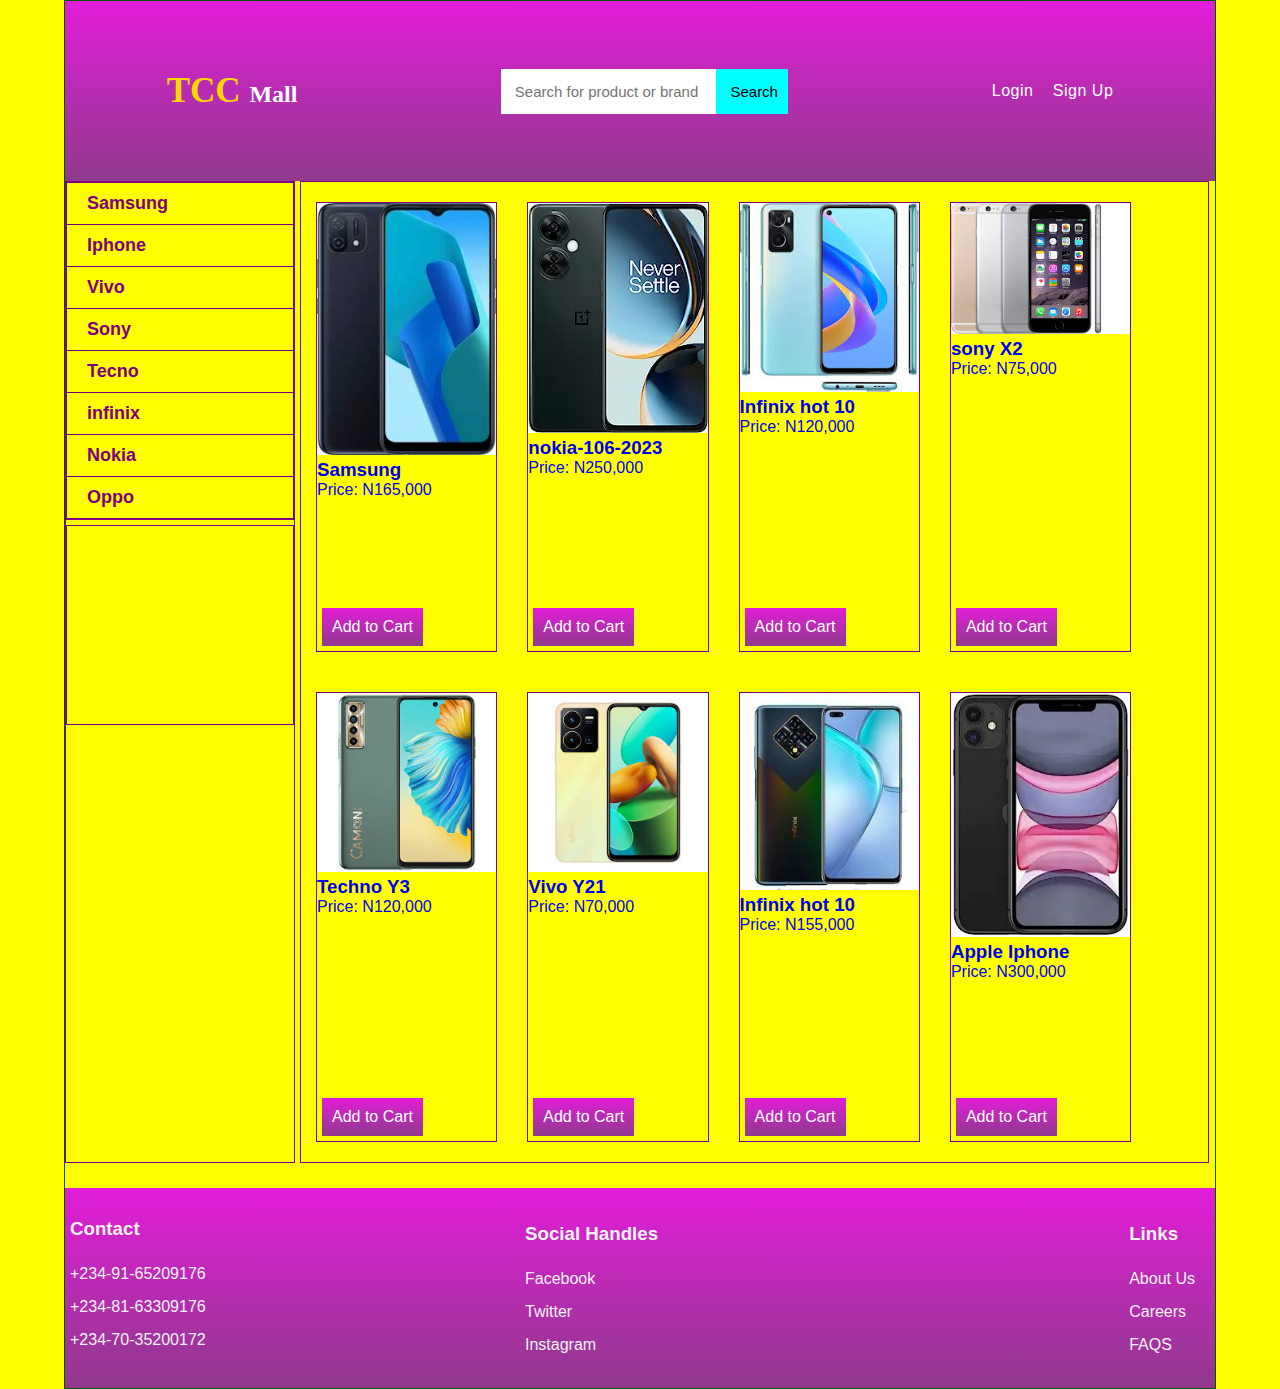
<file: index.html>
<!DOCTYPE html>
<html lang="en">
<head>
  <meta charset="UTF-8">
  <meta http-equiv="X-UA-Compatible" content="IE=edge">
  <meta name="viewport" content="width=device-width, initial-scale=1.0">
  <title>:: TCC MALL::</title>
<link rel="stylesheet" type="text/css" href="style.css">

</head>
<body>
  <div class="container">
      <div class="header">
            <div class="logo">      
               <h3 class="header-mall"><span class="logo-image"><a href="index.html">TCC </a> </span> Mall</h3>  
          </div>
        
              <form action="">
                  <input class="form-container" type="text" placeholder="Search for product or brand">
                  <input  class ="form2-container"type="Submit" value="Search">
              </form>     
           <div class="nav">
              <a class="anchor1" href="#">Login</a>
              <a class="anchor2" href="#">Sign Up</a>
          </div>

       
     </div> 

     <!-- beginning of the banner container -->
<div class="banner">
   <div class="mini">
              
      <div class="mini1">
                      
          <ul>
          <!-- <li><a href="index.html"> </a></li> -->
              <li class="sam"><a  href="samsung.html">Samsung</a></li>
              <li><a href="iphone.html">Iphone</a></li>
              <li><a href="vivo.html">Vivo</a></li>
              <li><a href="sony.html">Sony</a></li>
              <li><a href="tecno.html">Tecno</a></li>
              <li><a href="infinix.html">infinix</a></li>
              <li><a href="nokia.html">Nokia</a></li>
              <li><a href="oppo.html">Oppo</a></li>
          </ul>
                 
  </div>
      
        <div class="mini2"></div>

</div>

  <div class="main">
      <div class="main1">
         
        <ul>
      <li class="product">
        <a href="samsung.html"> 
        <div class="image"><img src="images/Samsung/images (1).jpeg" alt=""></div>
        <h3 class="samsung">Samsung</h3>
      <p> Price: <span> N165,000 </span> </p>
        <span class="call-to-action"> Add to Cart </span>
        </a>
      </li> 

      <li class="product">
        <a href="nokia.html"> 
        <div class="image"><img src="images/Nokia/616uMtIWiiL._AC_SX222_SY320_FMwebp_QL65_.jpg" alt=""></div>
        <h3 class="nokia">nokia-106-2023</h3>
      <p> Price: <span> N250,000 </span> </p>
        <span class="call-to-action"> Add to Cart </span> 
        </a>
      </li> 
             
      <li class="product">
        <a href="oppo.html"> 
        <div class="image"><img src="images/oppo/images (11).jpeg" alt=""></div>
        <h3 class="oppo">Infinix hot 10</h3>
      <p> Price: <span> N120,000 </span> </p>
        <span class="call-to-action"> Add to Cart </span>
        </a>
      </li> 

             
      <li class="product">
        <a href="sony.html"> 
        <div class="image"><img src="images/sony/images (43).jpeg" alt=""></div>
        <h3 class="infinix">sony X2</h3>
      <p> Price: <span> N75,000 </span> </p>
        <span class="call-to-action"> Add to Cart </span>
        </a>
      </li> 

             
      <li class="product">
        <a href="tecno.html"> 
        <div class="image"><img src="images/Tecno/download (3).jpeg" alt=""></div>
        <h3 class="infinix">Techno Y3</h3>
      <p> Price: <span> N120,000 </span> </p>
        <span class="call-to-action"> Add to Cart </span>
        </a>
      </li> 

             
      <li class="product">
        <a href="vivo.html"> 
        <div class="image"><img src="images/Vivo/images (3).jpeg" alt=""></div>
        <h3 class="infinix">Vivo Y21</h3>
      <p> Price: <span> N70,000 </span> </p>
        <span class="call-to-action"> Add to Cart </span>
        </a>
      </li> 

             
      <li class="product">
        <a href="infinix.html"> 
        <div class="image"><img src="images/infinix/images (18).jpeg" alt=""></div>
        <h3 class="infinix">Infinix hot 10</h3>
      <p> Price: <span> N155,000 </span> </p>
        <span class="call-to-action"> Add to Cart </span>
        </a>
      </li> 

      <li class="product">
        <a href="iphone.html"> 
        <div class="image"><img src="images/iphone/31PpUfTCiFL._AC_SX222_SY320_FMwebp_QL65_.jpg" alt=""></div>
        <h3 class="infinix">Apple Iphone</h3>
      <p> Price: <span> N300,000 </span> </p>
        <span class="call-to-action"> Add to Cart </span>
        </a>
      </li> 
          
      </ul>
    </div>

  </div>
  <!-- end of the banner div -->

 </div>
  <!-- footer begins here-->
      <div class="footer">
        <div class="contact">
            <h3 class="top">Contact</h3>
            <ul>
                <li>+234-91-65209176</li>
                <li>+234-81-63309176</li>
                <li>+234-70-35200172</li>
             
            </ul>
        </div>

        <div class="Social">
          <h3 class="top">Social Handles</h3>
          <ul>
              <li>Facebook</li>
              <li>Twitter</li>
              <li>Instagram</li>
          
          </ul>
      </div>

      <div class="link">
        <h3 class="top">Links</h3>
        <ul>
            <li>About Us</li>
            <li>Careers</li>
            <li>FAQS</li>
        
        </ul>
    </div>
        

      </div>

  </div>
</body>
</html>
</file>
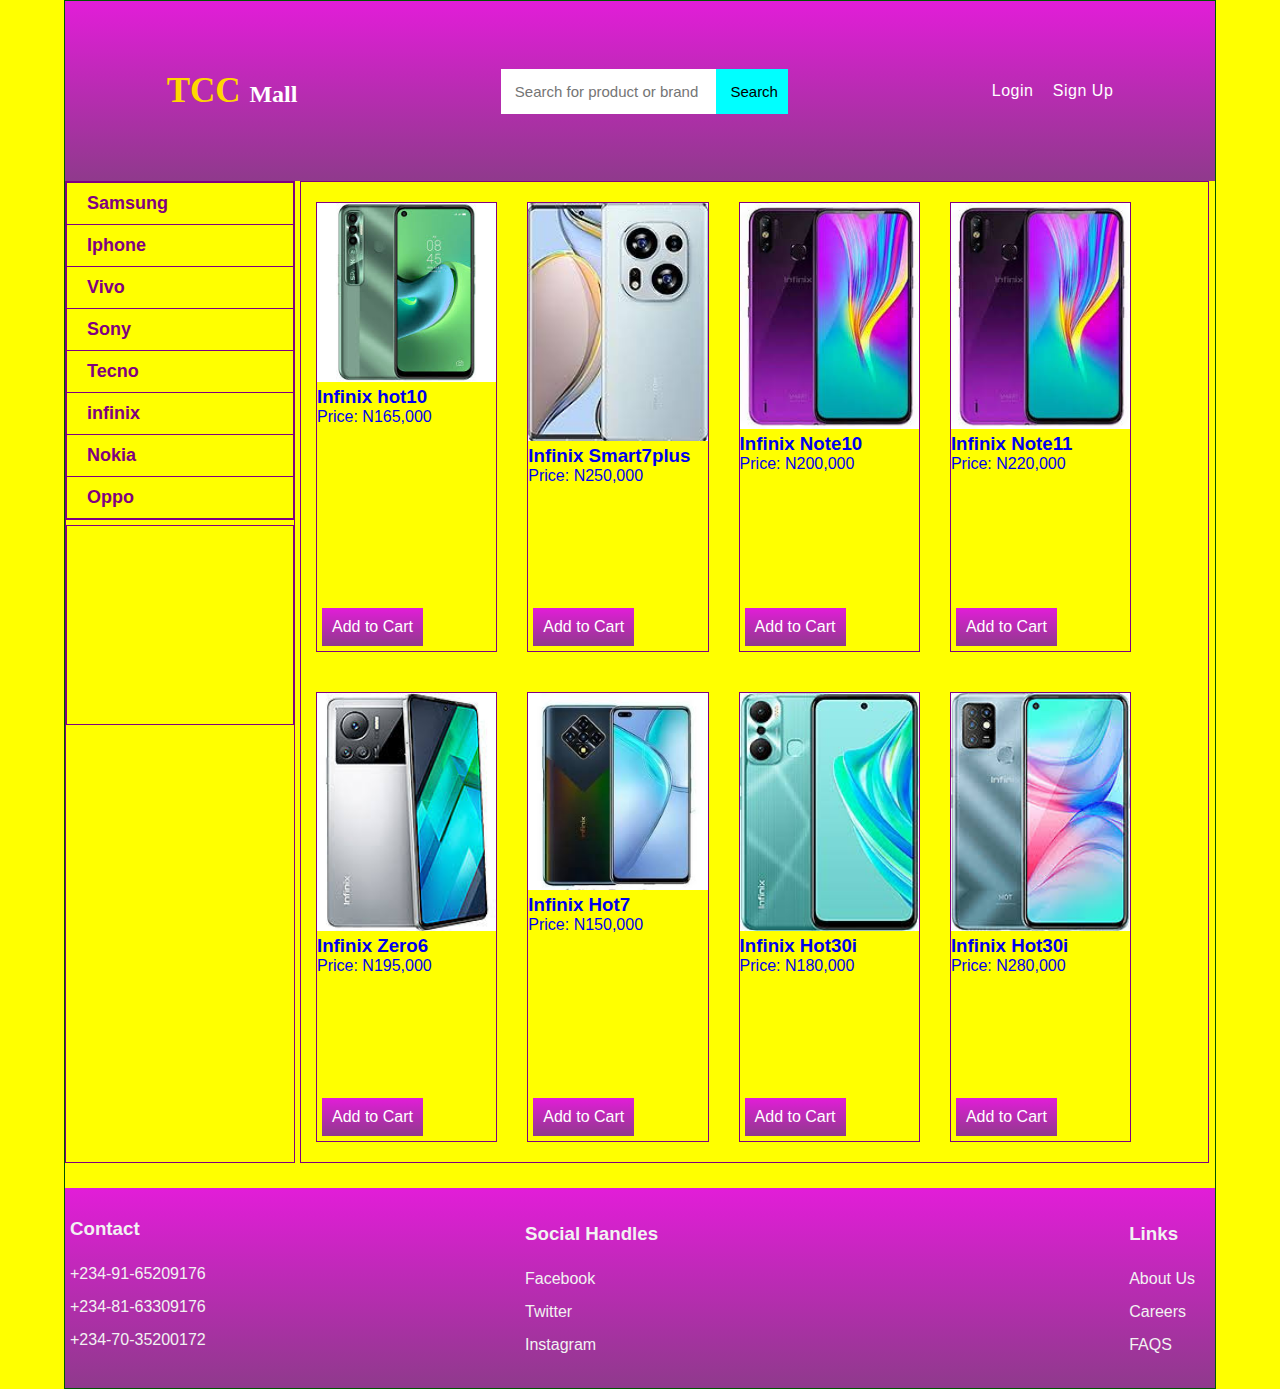
<file: infinix.html>
<!DOCTYPE html>
<html lang="en">
<head>
  <meta charset="UTF-8">
  <meta http-equiv="X-UA-Compatible" content="IE=edge">
  <meta name="viewport" content="width=device-width, initial-scale=1.0">
  <title>:: TCC MALL::</title>
<link rel="stylesheet" type="text/css" href="style.css">

</head>
<body>
  <div class="container">
      <div class="header">
            <div class="logo">      
            <h3 class="header-mall"><span class="logo-image"><a href="index.html"> TCC </a> </span> Mall</h3>  
          </div>
              <form action="">
              <input class="form-container" type="text" placeholder="Search for product or brand">
              <input  class ="form2-container"type="Submit" value="Search">
              </form>     
         <div class="nav">
              <a class="anchor1" href="#">Login</a>
              <a class="anchor2" href="#">Sign Up</a>
             </div>
     </div> 

     <!-- !beginning of the banner container -->
<div class="banner">
   <div class="mini">
              
      <div class="mini1">
                      
          <ul>
          <!-- <li><a href="index.html"> </a></li> -->
              <li><a href="samsung.html">Samsung</a></li>
              <li><a href="iphone.html">Iphone</a></li>
              <li><a href="vivo.html">Vivo</a></li>
              <li><a href="sony.html">Sony</a></li>
              <li><a href="tecno.html">Tecno</a></li>
              <li><a href="infinix.html">infinix</a></li>
              <li><a href="nokia.html">Nokia</a></li>
              <li><a href="oppo.html">Oppo</a></li>
          </ul>
                 
  </div>
      
        <div class="mini2"></div>

</div>

  <div class="main">
      <div class="main1">
         
        <ul>      
      <li class="product">
        <a href="infinix.html"> 
        <div class="image"><img src="images/infinix/images (9).jpeg" alt=""></div>
        <h3 class="infinix">Infinix hot10</h3>
      <p> Price: <span> N165,000 </span> </p>
        <span class="call-to-action"> Add to Cart </span>
        </a>
      </li> 

      <li class="product">
        <a href="infinix.html"> 
        <div class="image"><img src="images/infinix/images (14).jpeg" alt=""></div>
        <h3 class="infinix">Infinix Smart7plus</h3>
      <p>Price:<span> N250,000 </span> </p>
        <span class="call-to-action"> Add to Cart </span>
        </a>
      </li> 

      <li class="product">
        <a href="infinix.html"> 
        <div class="image"><img src="images/infinix/images (16).jpeg" alt=""></div>
        <h3 class="infinix">Infinix Note10</h3>
      <p> Price: <span> N200,000 </span> </p>
        <span class="call-to-action">Add to Cart </span>
        </a>
      </li> 


      <li class="product">
        <a href="infinix.html"> 
        <div class="image"><img src="images/infinix/images (16).jpeg" alt=""></div>
        <h3 class="infinix">Infinix Note11</h3>
      <p> Price: <span> N220,000 </span> </p>
        <span class="call-to-action"> Add to Cart </span>
        </a>
      </li> 


      <li class="product">
        <a href="infinix.html"> 
        <div class="image"><img src="images/infinix/images (17).jpeg" alt=""></div>
        <h3 class="infinix">Infinix Zero6</h3>
      <p> Price: <span> N195,000 </span> </p>
        <span class="call-to-action"> Add to Cart </span>
        </a>
      </li> 

      

      <li class="product">
        <a href="infinix.html"> 
        <div class="image"><img src="images/infinix/images (18).jpeg" alt=""></div>
        <h3 class="infinix">Infinix Hot7</h3>
      <p> Price: <span> N150,000 </span> </p>
        <span class="call-to-action"> Add to Cart </span>
        </a>
      </li> 


      <li class="product">
        <a href="infinix.html"> 
        <div class="image"><img src="images/infinix/images (19).jpeg" alt=""></div>
        <h3 class="infinix">Infinix Hot30i</h3>
      <p> Price: <span> N180,000 </span> </p>
        <span class="call-to-action"> Add to Cart </span>
        </a>
      </li> 
      <li class="product">
        <a href="infinix.html"> 
        <div class="image"><img src="images/infinix/images (20).jpeg" alt=""></div>
        <h3 class="infinix">Infinix Hot30i</h3>
      <p> Price: <span> N280,000 </span> </p>
        <span class="call-to-action"> Add to Cart </span>
        </a>
      </li> 

      </ul>

 </div>
</div>
</div>
  <!-- footer begins here-->
      <div class="footer">
        <div class="contact">
            <h3 class="top">Contact</h3>
            <ul>
                <li>+234-91-65209176</li>
                <li>+234-81-63309176</li>
                <li>+234-70-35200172</li>
             
            </ul>
        </div>

        <div class="Social">
          <h3 class="top">Social Handles</h3>
          <ul>
              <li>Facebook</li>
              <li>Twitter</li>
              <li>Instagram</li>
          
          </ul>
      </div>

      <div class="link">
        <h3 class="top">Links</h3>
        <ul>
            <li>About Us</li>
            <li>Careers</li>
            <li>FAQS</li>
        
        </ul>
    </div>
        

      </div>

  </div>
</body>
</html>
</file>
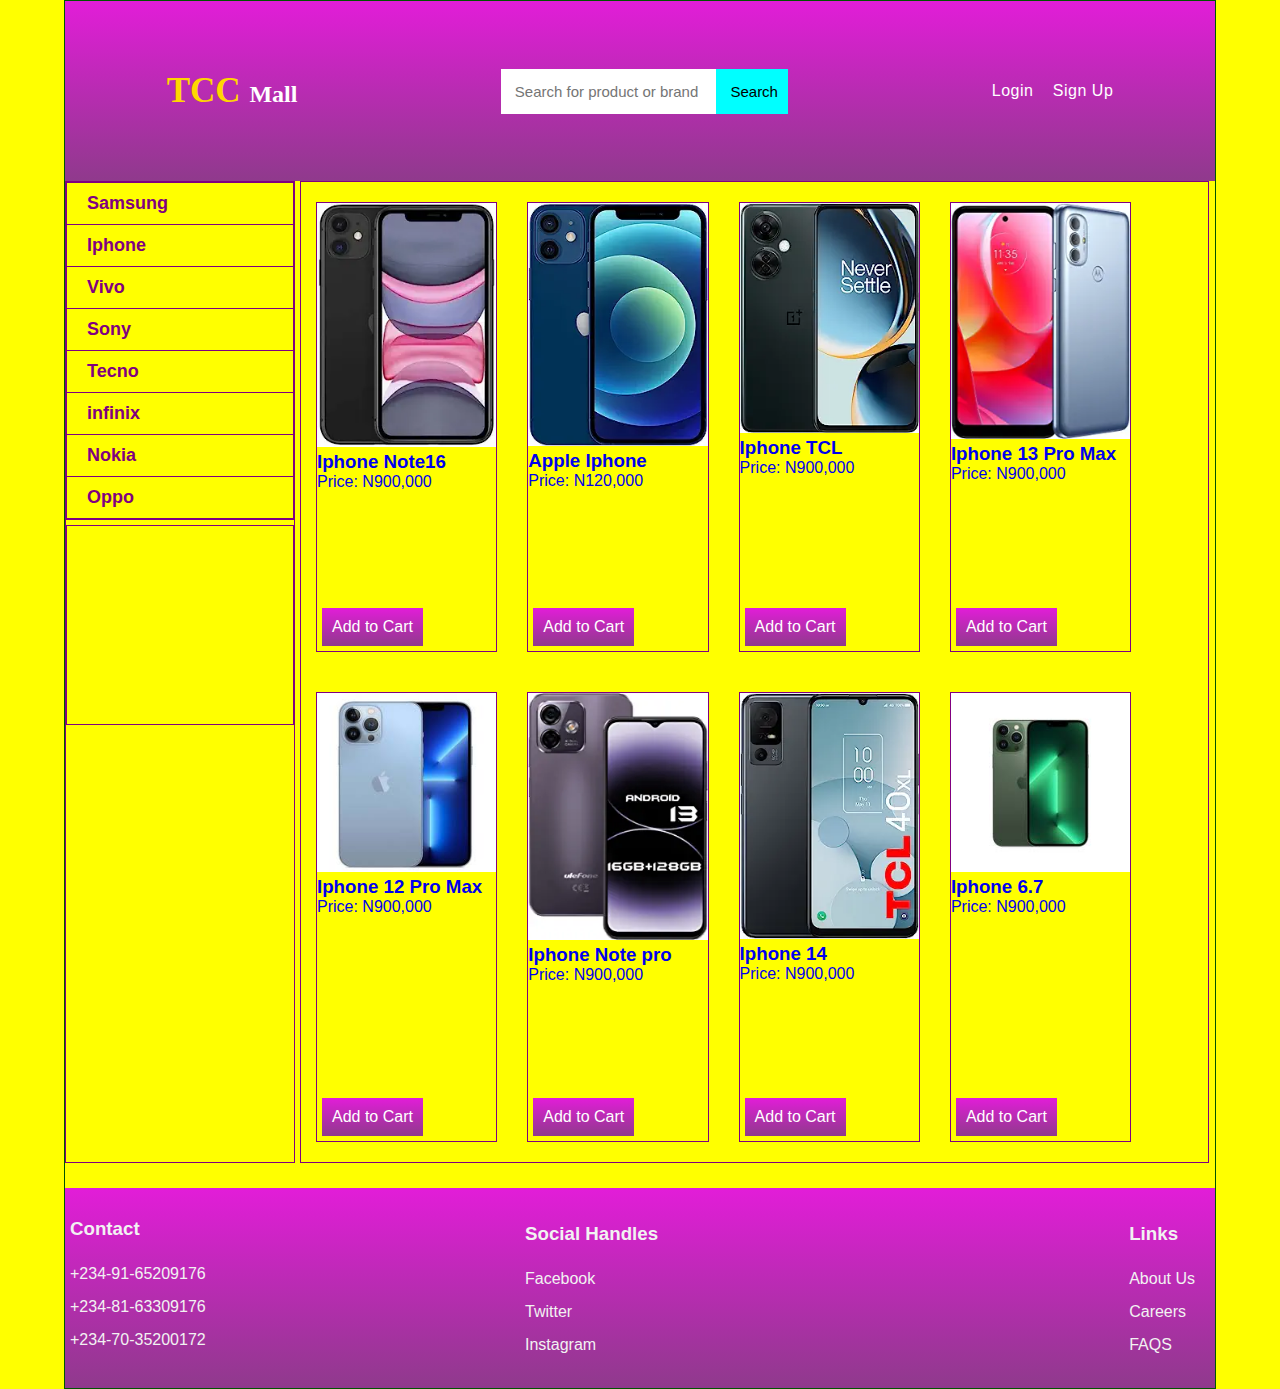
<file: iphone.html>
<!DOCTYPE html>
<html lang="en">
<head>
  <meta charset="UTF-8">
  <meta http-equiv="X-UA-Compatible" content="IE=edge">
  <meta name="viewport" content="width=device-width, initial-scale=1.0">
  <title>:: TCC MALL::</title>
<link rel="stylesheet" type="text/css" href="style.css">

</head>
<body>
  <div class="container">
      <div class="header">
            <div class="logo">      
            <h3 class="header-mall"><span class="logo-image"><a href="index.html"> TCC </a> </span> Mall</h3>  
          </div>
              <form action="">
              <input class="form-container" type="text" placeholder="Search for product or brand">
              <input  class ="form2-container"type="Submit" value="Search">
              </form>     
         <div class="nav">
              <a class="anchor1" href="#">Login</a>
              <a class="anchor2" href="#">Sign Up</a>
             </div>
     </div> 

     <!-- !beginning of the banner container -->
<div class="banner">
   <div class="mini">
              
      <div class="mini1">
                      
          <ul>
          <!-- <li><a href="index.html"> </a></li> -->
              <li><a href="samsung.html">Samsung</a></li>
              <li><a href="iphone.html">Iphone</a></li>
              <li><a href="vivo.html">Vivo</a></li>
              <li><a href="sony.html">Sony</a></li>
              <li><a href="tecno.html">Tecno</a></li>
              <li><a href="infinix.html">infinix</a></li>
              <li><a href="nokia.html">Nokia</a></li>
              <li><a href="oppo.html">Oppo</a></li>
          </ul>
                 
  </div>
      
        <div class="mini2"></div>

</div>

  <div class="main">
      <div class="main1">
         
        <ul>
    
  
          <li class="product">
            <a href="iphone.html">
            <div class="image"><img src="images/iphone/31PpUfTCiFL._AC_SX222_SY320_FMwebp_QL65_.jpg" alt=""></div>
            <h3 class="iphone">Iphone Note16</h3>
           <p> Price: <span> N900,000 </span> </p>
            <span class="call-to-action"> Add to Cart </span>
            </a>
          </li> 
  
          
          <li class="product">
            <a href="iphone.html">
            <div class="image"><img src="images/iphone/51rmJraBt9L._AC_SX222_SY320_FMwebp_QL65_.jpg" alt=""></div>
            <h3 class="iphone">Apple Iphone</h3>
           <p> Price: <span> N120,000 </span> </p>
            <span class="call-to-action"> Add to Cart </span>
            </a>
          </li> 

          <li class="product">
            <a href="iphone.html">
            <div class="image"><img src="images/iphone/616uMtIWiiL._AC_SX222_SY320_FMwebp_QL65_.jpg" alt=""></div>
            <h3 class="iphone">Iphone TCL</h3>
           <p> Price: <span> N900,000 </span> </p>
            <span class="call-to-action"> Add to Cart </span>
            </a>
          </li> 

          <li class="product">
            <a href="iphone.html">
            <div class="image"><img src="images/iphone/61I2yy1G57L._AC_SX222_SY320_FMwebp_QL65_.jpg" alt=""></div>
            <h3 class="iphone">Iphone 13 Pro Max</h3>
           <p> Price: <span> N900,000 </span> </p>
            <span class="call-to-action"> Add to Cart </span>
            </a>
          </li> 

          <li class="product">
            <a href="iphone.html">
            <div class="image"><img src="images/iphone/images (8).jpeg" alt=""></div>
            <h3 class="iphone">Iphone 12 Pro Max</h3>
           <p> Price: <span> N900,000 </span> </p>
            <span class="call-to-action"> Add to Cart </span>
            </a>
          </li> 

          <li class="product">
            <a href="iphone.html">
            <div class="image"><img src="images/iphone/61uxei7ui9L._AC_SX222_SY320_FMwebp_QL65_.jpg" alt=""></div>
            <h3 class="iphone">Iphone Note pro</h3>
           <p> Price: <span> N900,000 </span> </p>
            <span class="call-to-action"> Add to Cart </span>
            </a>
          </li> 

          <li class="product">
            <a href="iphone.html">
            <div class="image"><img src="images/iphone/71XeUB+2-lL._AC_SX222_SY320_FMwebp_QL65_.jpg" alt=""></div>
            <h3 class="iphone">Iphone 14</h3>
           <p> Price: <span> N900,000 </span> </p>
            <span class="call-to-action"> Add to Cart </span>
            </a>
          </li> 

          <li class="product">
            <a href="iphone.html">
            <div class="image"><img src="images/iphone/images (10).jpeg" alt=""></div>
            <h3 class="iphone">Iphone 6.7</h3>
           <p> Price: <span> N900,000 </span> </p>
            <span class="call-to-action"> Add to Cart </span>
            </a>
          </li> 

   


     
      


      </ul>
    </div>

  </div>
  <!-- end of the banner div -->

 </div>
  <!-- footer begins here-->
      <div class="footer">
        <div class="contact">
            <h3 class="top">Contact</h3>
            <ul>
                <li>+234-91-65209176</li>
                <li>+234-81-63309176</li>
                <li>+234-70-35200172</li>
             
            </ul>
        </div>

        <div class="Social">
          <h3 class="top">Social Handles</h3>
          <ul>
              <li>Facebook</li>
              <li>Twitter</li>
              <li>Instagram</li>
          
          </ul>
      </div>

      <div class="link">
        <h3 class="top">Links</h3>
        <ul>
            <li>About Us</li>
            <li>Careers</li>
            <li>FAQS</li>
        
        </ul>
    </div>
        

      </div>

  </div>
</body>
</html>
</file>
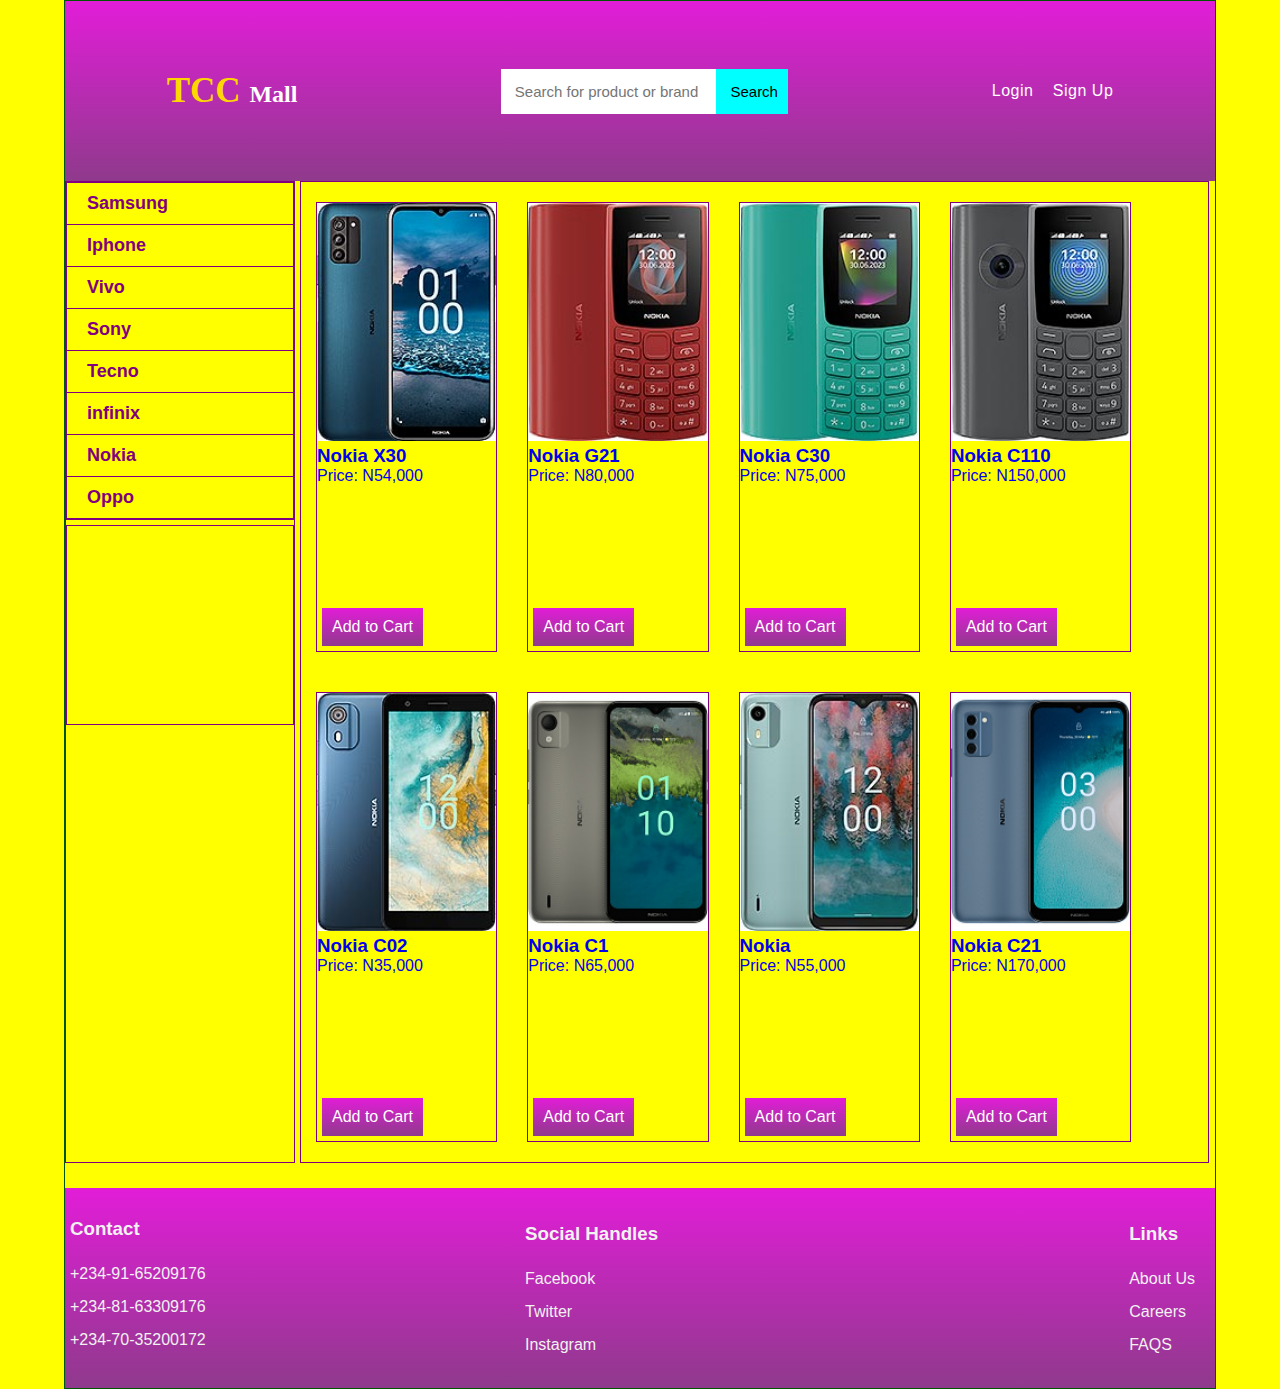
<file: nokia.html>
<!DOCTYPE html>
<html lang="en">
<head>
  <meta charset="UTF-8">
  <meta http-equiv="X-UA-Compatible" content="IE=edge">
  <meta name="viewport" content="width=device-width, initial-scale=1.0">
  <title>:: TCC MALL::</title>
<link rel="stylesheet" type="text/css" href="style.css">

</head>
<body>
  <div class="container">
      <div class="header">
            <div class="logo">      
            <h3 class="header-mall"><span class="logo-image"><a href="index.html"> TCC </a> </span> Mall</h3>  
          </div>
              <form action="">
              <input class="form-container" type="text" placeholder="Search for product or brand">
              <input  class ="form2-container"type="Submit" value="Search">
              </form>     
         <div class="nav">
              <a class="anchor1" href="#">Login</a>
              <a class="anchor2" href="#">Sign Up</a>
             </div>
     </div> 

     <!-- !beginning of the banner container -->
<div class="banner">
   <div class="mini">
              
      <div class="mini1">
                      
          <ul>
          <!-- <li><a href="index.html"> </a></li> -->
              <li><a href="samsung.html">Samsung</a></li>
              <li><a href="iphone.html">Iphone</a></li>
              <li><a href="vivo.html">Vivo</a></li>
              <li><a href="sony.html">Sony</a></li>
              <li><a href="tecno.html">Tecno</a></li>
              <li><a href="infinix.html">infinix</a></li>
              <li><a href="nokia.html">Nokia</a></li>
              <li><a href="oppo.html">Oppo</a></li>
          </ul>
                 
  </div>
      
        <div class="mini2"></div>

</div>

  <div class="main">
      <div class="main1">
         
        <ul>
          <li class="product">
            <a href="nokia.html">
            <div class="image"><img src="images/Nokia/nokia-g100.jpg" alt=""></div>
            <h3 class="nokia">Nokia X30</h3>
           <p> Price: <span> N54,000 </span> </p>
            <span class="call-to-action"> Add to Cart </span>
            </a>
          </li>
        
  
          <li class="product">
            <a href="nokia.html">
            <div class="image"><img src="images/Nokia/nokia-105-2023.jpg" alt=""></div>
            <h3 class="nokia">Nokia G21</h3>
           <p> Price: <span> N80,000 </span> </p>
            <span class="call-to-action"> Add to Cart </span>
            </a>
          </li> 
         <!-- end of iphone products-->


         <li class="product">
          <a href="nokia.html">
          <div class="image"><img src="images/Nokia/nokia-106-2023.jpg" alt=""></div> 
          <h3 class="nokia">Nokia C30</h3>
         <p> Price: <span> N75,000 </span> </p>
          <span class="call-to-action"> Add to Cart </span>
          </a>
        </li> 
       <!-- end of Vivo products-->


       <li class="product">
        <a href="nokia.html">
        <div class="image"><img src="images/Nokia/nokia-110-2023.jpg" alt=""></div>
        <h3 class="nokia">Nokia C110</h3>
       <p> Price: <span> N150,000 </span> </p>
        <span class="call-to-action"> Add to Cart </span>
        </a>
      </li> 
     <!-- end of Sony products-->

        <li class="product">
          <a href="nokia.html"> 
          <div class="image"><img src="images/Nokia/nokia-c02.jpg" alt=""></div>
          <h3 class="nokia">Nokia C02</h3>
        <p> Price: <span> N35,000 </span> </p>
          <span class="call-to-action"> Add to Cart </span>
          </a>
        </li> 

      
      <li class="product">
        <a href="nokia.html"> 
        <div class="image"><img src="images/Nokia/nokia-c110.jpg" alt=""></div>
        <h3 class="nokia">Nokia C1</h3>
      <p> Price: <span> N65,000 </span> </p>
        <span class="call-to-action"> Add to Cart </span>
        </a>
      </li> 


    
    <li class="product">
      <a href="nokia.html"> 
      <div class="image"><img src="images/Nokia/nokia-c12.jpg" alt=""></div>
      <h3 class="nokia">Nokia</h3>
    <p> Price: <span> N55,000 </span> </p>
      <span class="call-to-action"> Add to Cart </span>
      </a>
    </li> 


    <li class="product">
      <a href="nokia.html"> 
      <div class="image"><img src="images/Nokia/nokia-c300.jpg" alt=""></div>
      <h3 class="nokia">Nokia C21</h3>
    <p> Price: <span> N170,000 </span> </p>
      <span class="call-to-action"> Add to Cart </span>
      </a>
    </li> 
 

      </ul>
    </div>

  </div>
  <!-- end of the banner div -->

 </div>
  <!-- footer begins here-->
      <div class="footer">
        <div class="contact">
            <h3 class="top">Contact</h3>
            <ul>
                <li>+234-91-65209176</li>
                <li>+234-81-63309176</li>
                <li>+234-70-35200172</li>
             
            </ul>
        </div>

        <div class="Social">
          <h3 class="top">Social Handles</h3>
          <ul>
              <li>Facebook</li>
              <li>Twitter</li>
              <li>Instagram</li>
          
          </ul>
      </div>

      <div class="link">
        <h3 class="top">Links</h3>
        <ul>
            <li>About Us</li>
            <li>Careers</li>
            <li>FAQS</li>
        
        </ul>
    </div>
        

      </div>

  </div>
</body>
</html>
</file>
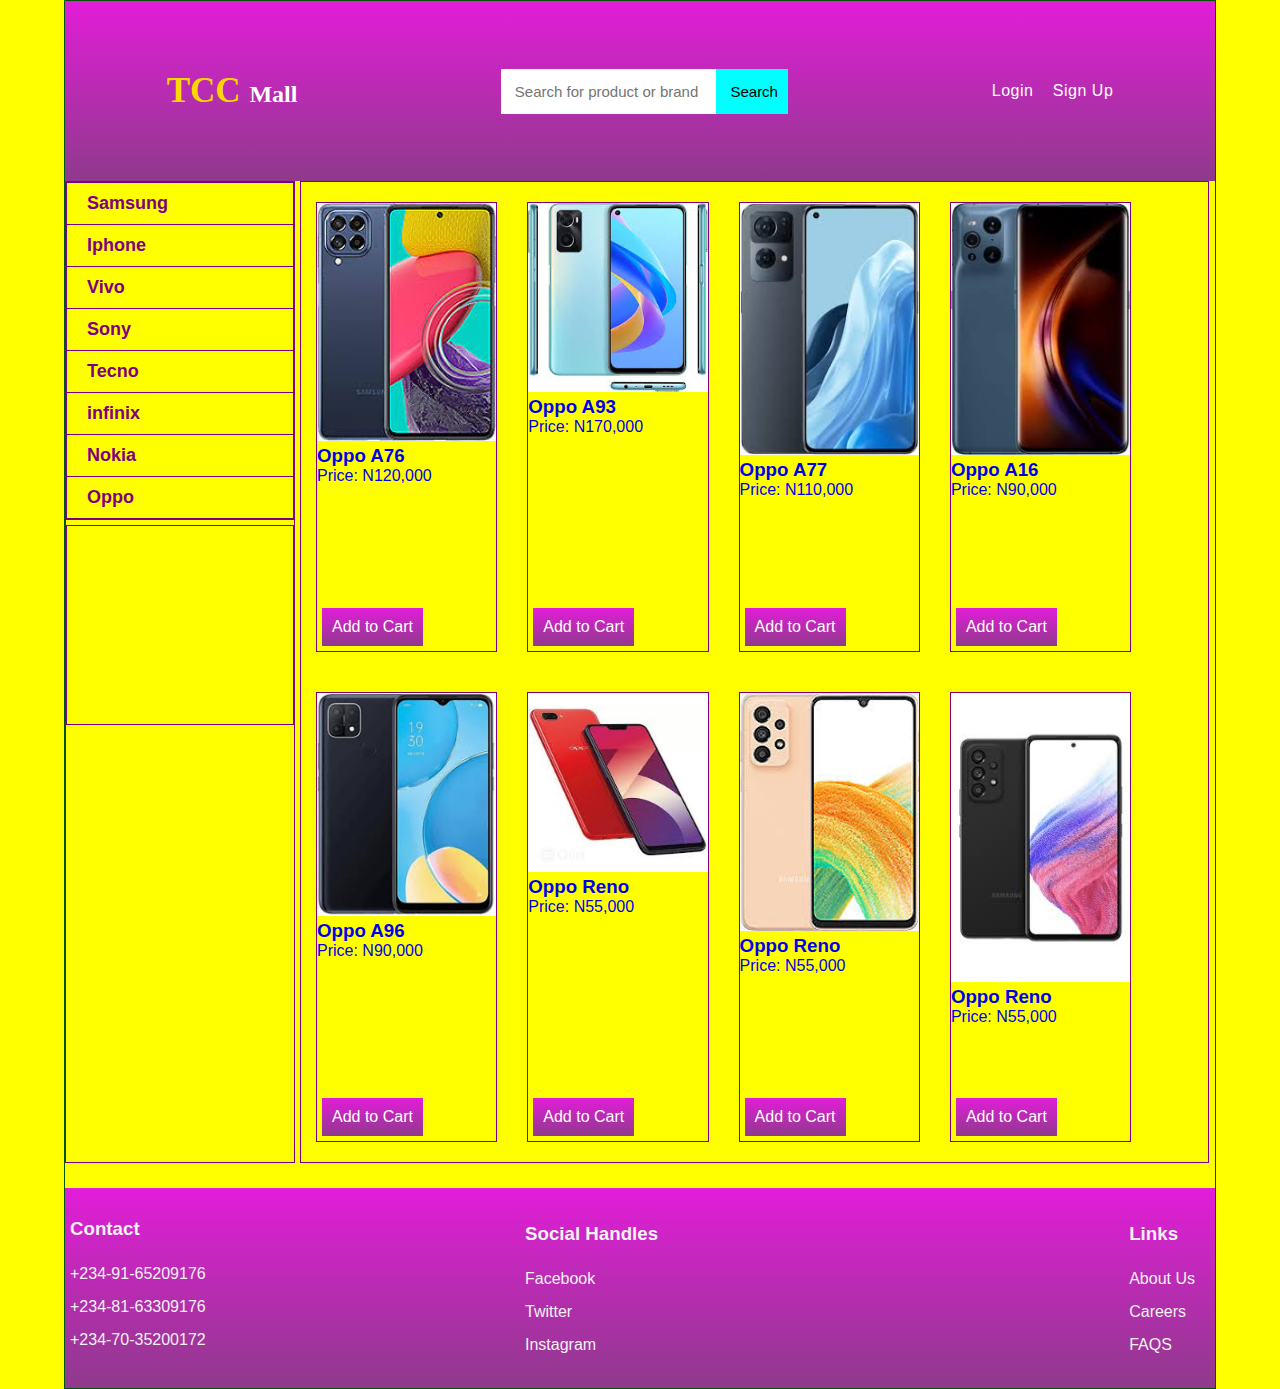
<file: oppo.html>
<!DOCTYPE html>
<html lang="en">
<head>
  <meta charset="UTF-8">
  <meta http-equiv="X-UA-Compatible" content="IE=edge">
  <meta name="viewport" content="width=device-width, initial-scale=1.0">
  <title>:: TCC MALL::</title>
<link rel="stylesheet" type="text/css" href="style.css">

</head>
<body>
  <div class="container">
      <div class="header">
            <div class="logo">      
            <h3 class="header-mall"><span class="logo-image"><a href="index.html"> TCC </a> </span> Mall</h3>  
          </div>
              <form action="">
              <input class="form-container" type="text" placeholder="Search for product or brand">
              <input  class ="form2-container"type="Submit" value="Search">
              </form>     
         <div class="nav">
              <a class="anchor1" href="#">Login</a>
              <a class="anchor2" href="#">Sign Up</a>
             </div>
     </div> 

     <!-- !beginning of the banner container -->
<div class="banner">
   <div class="mini">
              
      <div class="mini1">
                      
          <ul>
          <!-- <li><a href="index.html"> </a></li> -->
              <li><a href="samsung.html">Samsung</a></li>
              <li><a href="iphone.html">Iphone</a></li>
              <li><a href="vivo.html">Vivo</a></li>
              <li><a href="sony.html">Sony</a></li>
              <li><a href="tecno.html">Tecno</a></li>
              <li><a href="infinix.html">infinix</a></li>
              <li><a href="nokia.html">Nokia</a></li>
              <li><a href="oppo.html">Oppo</a></li>
          </ul>
                 
  </div>
      
        <div class="mini2"></div>

</div>

  <div class="main">
      <div class="main1">
         
        <ul>
    <li class="product">
      <a href="oppo.html"> 
      <div class="image"><img src="images/oppo/images (38).jpeg" alt=""></div>
      <h3 class="oppo">Oppo A76</h3>
    <p> Price: <span> N120,000 </span> </p>
      <span class="call-to-action"> Add to Cart </span>
      </a>
    </li> 

    <li class="product">
      <a href="oppo.html"> 
      <div class="image"><img src="images/oppo/images (11).jpeg" alt=""></div>
      <h3 class="oppo">Oppo A93 </h3>
    <p> Price: <span> N170,000 </span> </p>
      <span class="call-to-action"> Add to Cart </span>
      </a>
    </li> 

    <li class="product">
      <a href="oppo.html"> 
      <div class="image"><img src="images/oppo/images (9).jpeg" alt=""></div>
      <h3 class="oppo">Oppo A77</h3>
    <p> Price: <span> N110,000 </span> </p>
      <span class="call-to-action"> Add to Cart </span>
      </a>
    </li> 
      
    <li class="product">
      <a href="oppo.html"> 
      <div class="image"><img src="images/oppo/images (12).jpeg" alt=""></div>
      <h3 class="oppo">Oppo A16</h3>
    <p> Price: <span> N90,000 </span> </p>
      <span class="call-to-action"> Add to Cart </span>
      </a>
    </li> 

    <li class="product">
      <a href="oppo.html"> 
      <div class="image"><img src="images/oppo/images (13).jpeg" alt=""></div>
      <h3 class="oppo">Oppo A96</h3>
    <p> Price: <span> N90,000 </span> </p>
      <span class="call-to-action"> Add to Cart </span>
      </a>
    </li> 

    <li class="product">
      <a href="oppo.html"> 
      <div class="image"><img src="images/oppo/images (14).jpeg" alt=""></div>
      <h3 class="oppo">Oppo Reno</h3>
    <p> Price: <span> N55,000 </span> </p>
      <span class="call-to-action"> Add to Cart </span>
      </a>
    </li> 

    <li class="product">
      <a href="oppo.html"> 
      <div class="image"><img src="images/oppo/images (25).jpeg" alt=""></div>
      <h3 class="oppo">Oppo Reno</h3>
    <p> Price: <span> N55,000 </span> </p>
      <span class="call-to-action"> Add to Cart </span>
      </a>
    </li> 

    <li class="product">
      <a href="oppo.html"> 
      <div class="image"><img src="images/oppo/images (34).jpeg" alt=""></div>
      <h3 class="oppo">Oppo Reno</h3>
    <p> Price: <span> N55,000 </span> </p>
      <span class="call-to-action"> Add to Cart </span>
      </a>
    </li> 

      </ul>
    </div>

  </div>
  <!-- end of the banner div -->

 </div>
  <!-- footer begins here-->
      <div class="footer">
        <div class="contact">
            <h3 class="top">Contact</h3>
            <ul>
                <li>+234-91-65209176</li>
                <li>+234-81-63309176</li>
                <li>+234-70-35200172</li>
             
            </ul>
        </div>

        <div class="Social">
          <h3 class="top">Social Handles</h3>
          <ul>
              <li>Facebook</li>
              <li>Twitter</li>
              <li>Instagram</li>
          
          </ul>
      </div>

      <div class="link">
        <h3 class="top">Links</h3>
        <ul>
            <li>About Us</li>
            <li>Careers</li>
            <li>FAQS</li>
        
        </ul>
    </div>
        

      </div>

  </div>
</body>
</html>
</file>
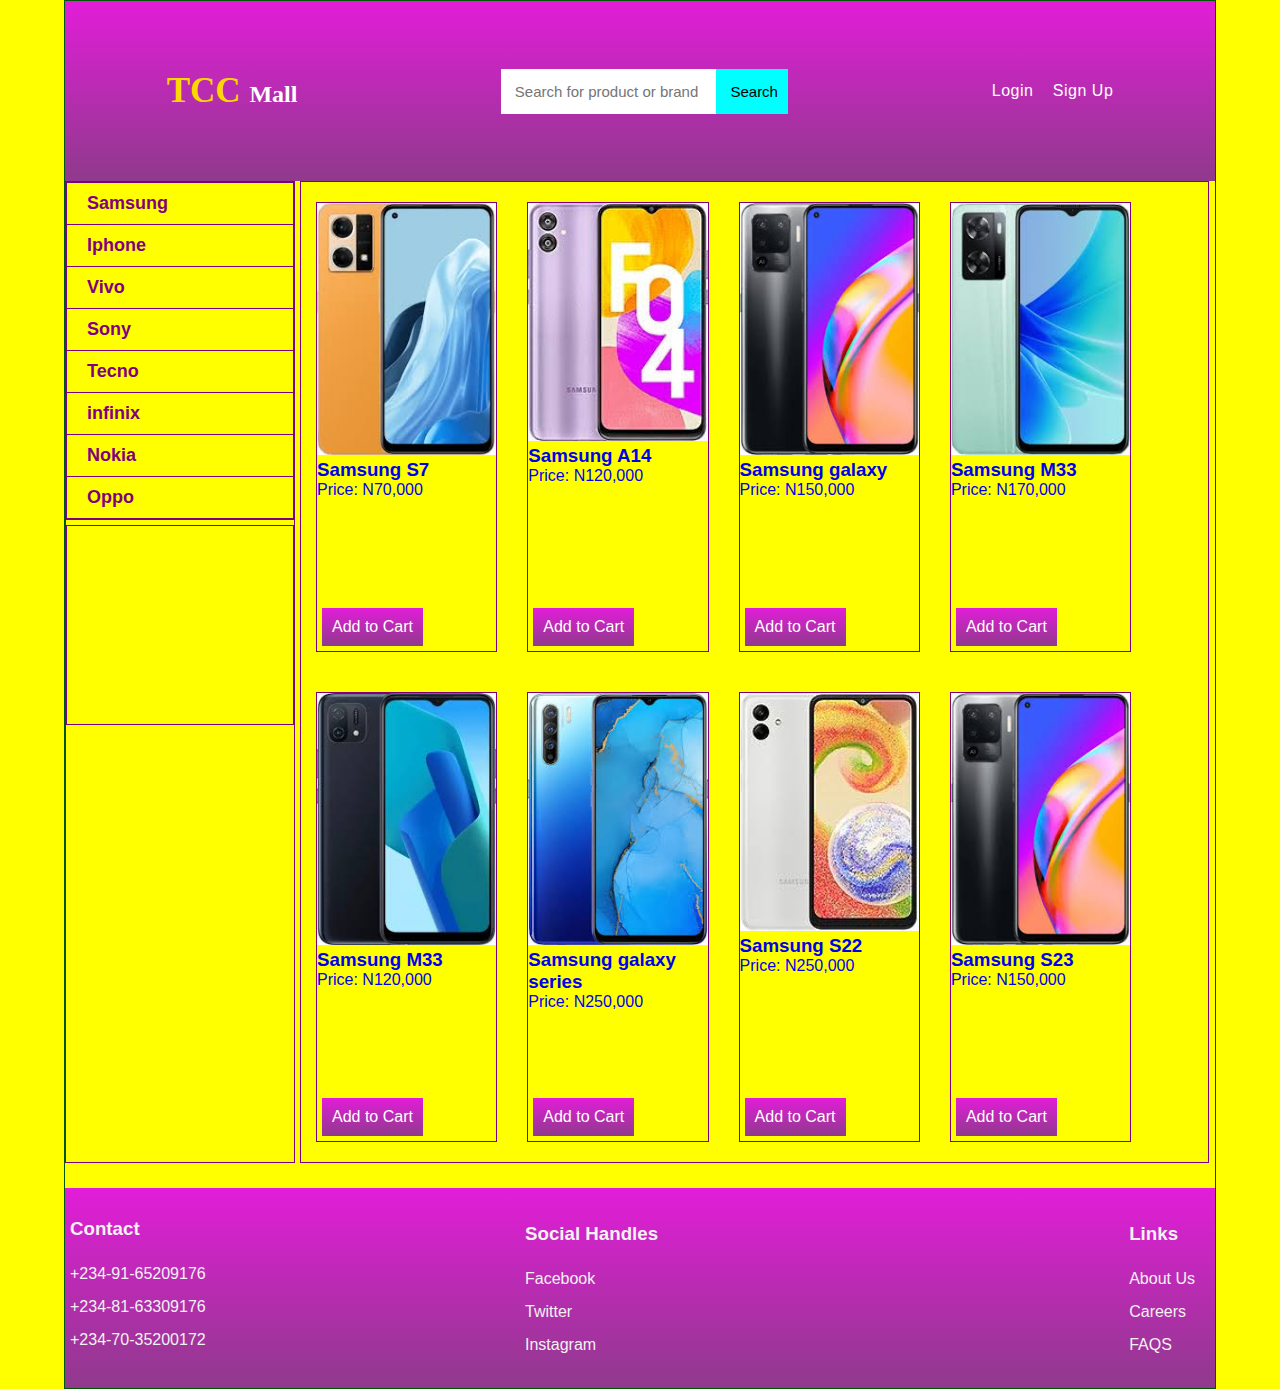
<file: samsung.html>
<!DOCTYPE html>
<html lang="en">
<head>
  <meta charset="UTF-8">
  <meta http-equiv="X-UA-Compatible" content="IE=edge">
  <meta name="viewport" content="width=device-width, initial-scale=1.0">
  <title>:: TCC MALL::</title>
<link rel="stylesheet" type="text/css" href="style.css">

</head>
<body>
  <div class="container">
      <div class="header">
            <div class="logo">      
            <h3 class="header-mall"><span class="logo-image"><a href="index.html"> TCC </a> </span> Mall</h3>  
          </div>
              <form action="">
              <input class="form-container" type="text" placeholder="Search for product or brand">
              <input  class ="form2-container"type="Submit" value="Search">
              </form>     
         <div class="nav">
              <a class="anchor1" href="#">Login</a>
              <a class="anchor2" href="#">Sign Up</a>
             </div>
     </div> 

     <!-- !beginning of the banner container -->
<div class="banner">
   <div class="mini">
              
      <div class="mini1">
                      
          <ul>
          <!-- <li><a href="index.html"> </a></li> -->
              <li><a href="samsung.html">Samsung</a></li>
              <li><a href="iphone.html">Iphone</a></li>
              <li><a href="vivo.html">Vivo</a></li>
              <li><a href="sony.html">Sony</a></li>
              <li><a href="tecno.html">Tecno</a></li>
              <li><a href="infinix.html">infinix</a></li>
              <li><a href="nokia.html">Nokia</a></li>
              <li><a href="oppo.html">Oppo</a></li>
          </ul>
                 
  </div>
      
        <div class="mini2"></div>

</div>

  <div class="main">
      <div class="main1">
         
        <ul>
          <li class="product">
            <a href="samsung.html">
            <div class="image"><img src="images/Samsung/download.jpeg" alt=""></div>
            <h3 class="samsung"> Samsung S7  </h3>
           <p> Price: <span> N70,000 </span> </p>
            <span class="call-to-action"> Add to Cart </span>
            </a>
          </li>
          
          <li class="product">
            <a href="samsung.html">
            <div class="image"><img src="images/Samsung/images (81).jpeg" alt=""></div>
            <h3 class="samsung"> Samsung A14 </h3>
           <p> Price: <span> N120,000 </span> </p>
            <span class="call-to-action"> Add to Cart </span>
            </a>
          </li>

          <li class="product">
            <a href="samsung.html">
            <div class="image"><img src="images/Samsung/images (2).jpeg" alt=""></div>
            <h3 class="samsung"> Samsung galaxy </h3>
           <p> Price: <span> N150,000 </span> </p>
            <span class="call-to-action"> Add to Cart </span>
            </a>
          </li>

          <li class="product">
            <a href="samsung.html">
            <div class="image"><img src="images/Samsung/images (4).jpeg" alt=""></div>
            <h3 class="samsung"> Samsung M33 </h3>
           <p> Price: <span> N170,000 </span> </p>
            <span class="call-to-action"> Add to Cart </span>
            </a>
          </li>

          
          <li class="product">
            <a href="samsung.html">
            <div class="image"><img src="images/Samsung/images (1).jpeg" alt=""></div>
            <h3 class="samsung"> Samsung M33 </h3>
           <p> Price: <span> N120,000 </span> </p>
            <span class="call-to-action"> Add to Cart </span>
            </a>
          </li>

          <li class="product">
            <a href="samsung.html">
            <div class="image"><img src="images/Samsung/images (3).jpeg" alt=""></div>
            <h3 class="samsung"> Samsung galaxy series</h3>
           <p> Price: <span> N250,000 </span> </p>
            <span class="call-to-action"> Add to Cart </span>
            </a>
          </li>
          
          <li class="product">
            <a href="samsung.html">
            <div class="image"><img src="images/Samsung/images (32).jpeg" alt=""></div>
            <h3 class="samsung"> Samsung S22</h3>
           <p> Price: <span> N250,000 </span> </p>
            <span class="call-to-action"> Add to Cart </span>
            </a>
          </li>
          <li class="product">
            <a href="samsung.html">
            <div class="image"><img src="images/Samsung/images (2).jpeg" alt=""></div>
            <h3 class="samsung"> Samsung S23</h3>
           <p> Price: <span> N150,000 </span> </p>
            <span class="call-to-action"> Add to Cart </span>
            </a>
          </li>
       




      
    


      </ul>
    </div>

  </div>
  <!-- end of the banner div -->

 </div>
  <!-- footer begins here-->
      <div class="footer">
        <div class="contact">
            <h3 class="top">Contact</h3>
            <ul>
                <li>+234-91-65209176</li>
                <li>+234-81-63309176</li>
                <li>+234-70-35200172</li>
             
            </ul>
        </div>

        <div class="Social">
          <h3 class="top">Social Handles</h3>
          <ul>
              <li>Facebook</li>
              <li>Twitter</li>
              <li>Instagram</li>
          
          </ul>
      </div>

      <div class="link">
        <h3 class="top">Links</h3>
        <ul>
            <li>About Us</li>
            <li>Careers</li>
            <li>FAQS</li>
        
        </ul>
    </div>
        

      </div>

  </div>
</body>
</html>
</file>
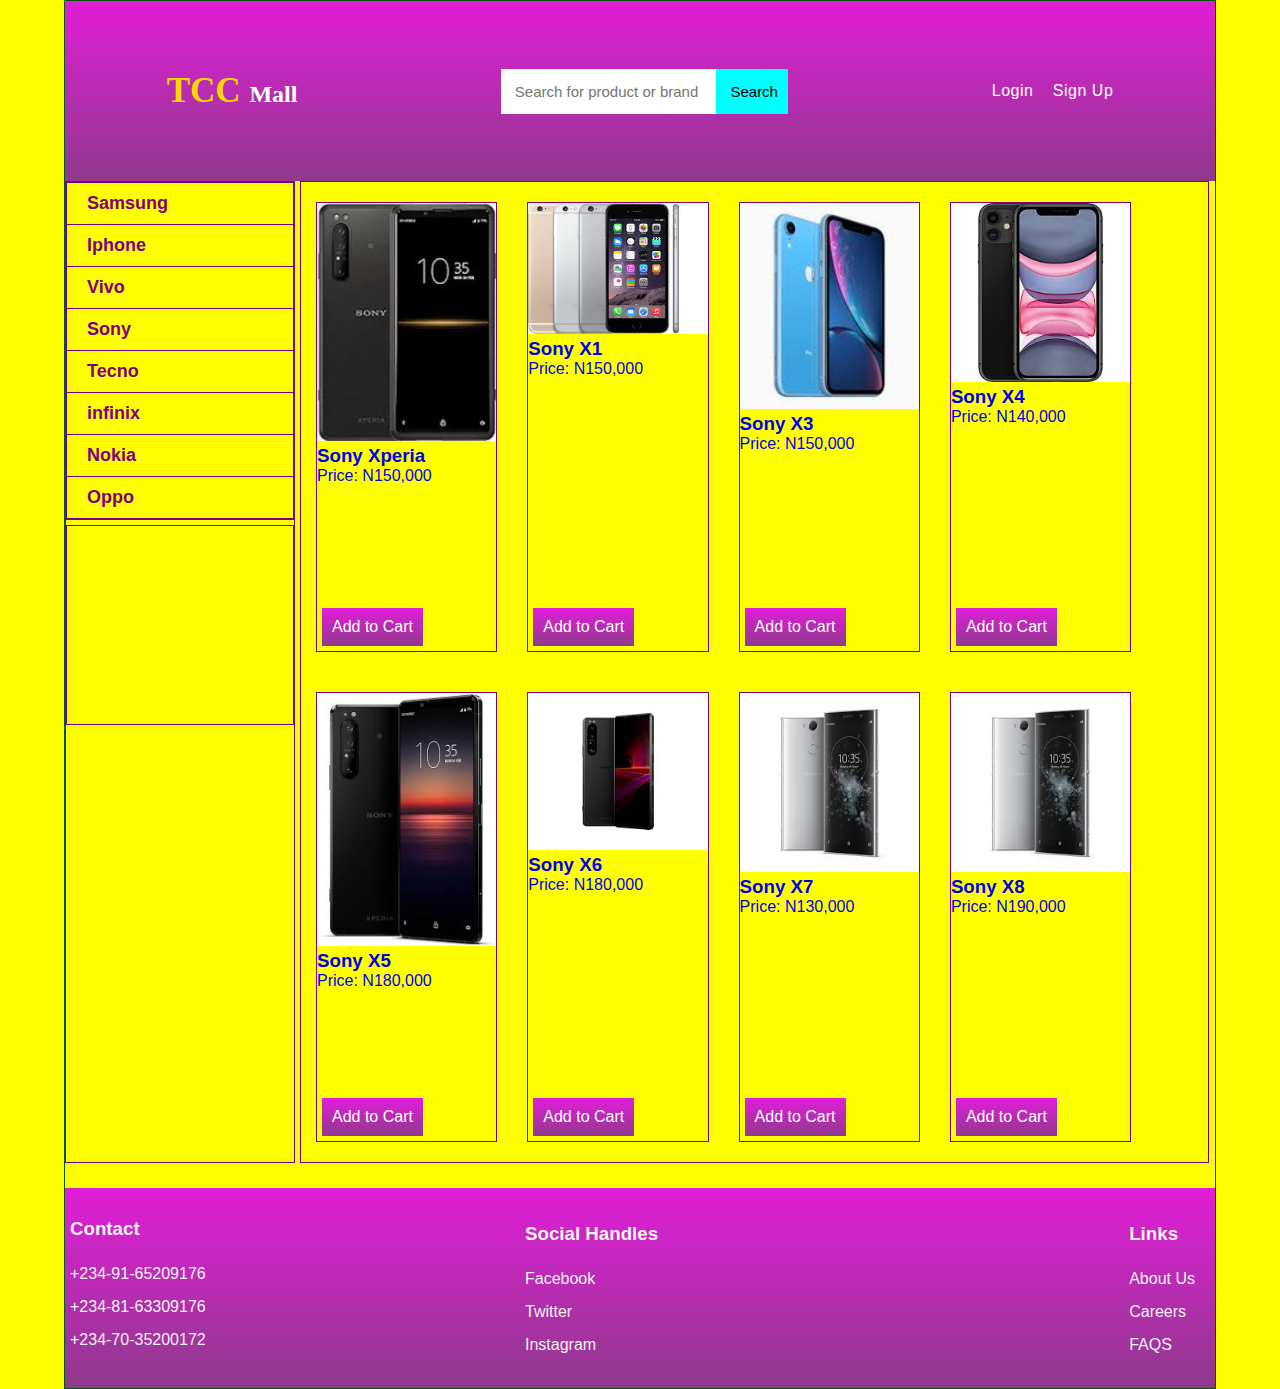
<file: sony.html>
<!DOCTYPE html>
<html lang="en">
<head>
  <meta charset="UTF-8">
  <meta http-equiv="X-UA-Compatible" content="IE=edge">
  <meta name="viewport" content="width=device-width, initial-scale=1.0">
  <title>:: TCC MALL::</title>
<link rel="stylesheet" type="text/css" href="style.css">

</head>
<body>
  <div class="container">
      <div class="header">
            <div class="logo">      
            <h3 class="header-mall"><span class="logo-image"><a href="index.html"> TCC </a> </span> Mall</h3>  
          </div>
              <form action="">
              <input class="form-container" type="text" placeholder="Search for product or brand">
              <input  class ="form2-container"type="Submit" value="Search">
              </form>     
         <div class="nav">
              <a class="anchor1" href="#">Login</a>
              <a class="anchor2" href="#">Sign Up</a>
             </div>
     </div> 

     <!-- !beginning of the banner container -->
<div class="banner">
   <div class="mini">
              
      <div class="mini1">
                      
          <ul>
          <!-- <li><a href="index.html"> </a></li> -->
              <li><a href="samsung.html">Samsung</a></li>
              <li><a href="iphone.html">Iphone</a></li>
              <li><a href="vivo.html">Vivo</a></li>
              <li><a href="sony.html">Sony</a></li>
              <li><a href="tecno.html">Tecno</a></li>
              <li><a href="infinix.html">infinix</a></li>
              <li><a href="nokia.html">Nokia</a></li>
              <li><a href="oppo.html">Oppo</a></li>
          </ul>
                 
  </div>
      
        <div class="mini2"></div>

</div>

  <div class="main">
      <div class="main1">
         
        <ul>


       <li class="product">
        <a href="sony.html">
        <div class="image"><img src="images/sony/download (13).jpeg" alt=""></div>
        <h3 class="vivo">Sony Xperia</h3>
       <p> Price: <span> N150,000 </span> </p>
        <span class="call-to-action"> Add to Cart </span>
        </a>
      </li> 

      <li class="product">
        <a href="sony.html">
        <div class="image"><img src="images/sony/images (43).jpeg" alt=""></div>
        <h3 class="vivo"> Sony X1</h3>
       <p> Price: <span> N150,000 </span> </p>
        <span class="call-to-action"> Add to Cart </span>
        </a>
      </li> 

      <li class="product">
        <a href="sony.html">
        <div class="image"><img src="images/sony/images (44).jpeg" alt=""></div>
        <h3 class="vivo"> Sony X3</h3>
       <p> Price: <span> N150,000 </span> </p>
        <span class="call-to-action"> Add to Cart </span>
        </a>
      </li> 
    

      
      <li class="product">
        <a href="sony.html">
        <div class="image"><img src="images/sony/images (45).jpeg" alt=""></div>
        <h3 class="vivo"> Sony X4</h3>
       <p> Price: <span> N140,000 </span> </p>
        <span class="call-to-action"> Add to Cart </span>
        </a>
      </li> 

      <li class="product">
        <a href="sony.html">
        <div class="image"><img src="images/sony/images (46).jpeg" alt=""></div>
        <h3 class="vivo"> Sony X5</h3>
       <p> Price: <span> N180,000 </span> </p>
        <span class="call-to-action"> Add to Cart </span>
        </a>
      </li> 
      

      <li class="product">
        <a href="sony.html">
        <div class="image"><img src="images/sony/images (47).jpeg" alt=""></div>
        <h3 class="vivo"> Sony X6</h3>
       <p> Price: <span> N180,000 </span> </p>
        <span class="call-to-action"> Add to Cart </span>
        </a>
      </li> 

      <li class="product">
        <a href="sony.html">
        <div class="image"><img src="images/sony/images (48).jpeg" alt=""></div>
        <h3 class="vivo"> Sony X7</h3>
       <p> Price: <span> N130,000 </span> </p>
        <span class="call-to-action"> Add to Cart </span>
        </a>
      </li> 

      <li class="product">
        <a href="sony.html">
        <div class="image"><img src="images/sony/images (48).jpeg" alt=""></div>
        <h3 class="vivo"> Sony X8</h3>
       <p> Price: <span> N190,000 </span> </p>
        <span class="call-to-action"> Add to Cart </span>
        </a>
      </li> 


    


      </ul>
    </div>

  </div>
  <!-- end of the banner div -->

 </div>
  <!-- footer begins here-->
      <div class="footer">
        <div class="contact">
            <h3 class="top">Contact</h3>
            <ul>
                <li>+234-91-65209176</li>
                <li>+234-81-63309176</li>
                <li>+234-70-35200172</li>
             
            </ul>
        </div>

        <div class="Social">
          <h3 class="top">Social Handles</h3>
          <ul>
              <li>Facebook</li>
              <li>Twitter</li>
              <li>Instagram</li>
          
          </ul>
      </div>

      <div class="link">
        <h3 class="top">Links</h3>
        <ul>
            <li>About Us</li>
            <li>Careers</li>
            <li>FAQS</li>
        
        </ul>
    </div>
        

      </div>

  </div>
</body>
</html>
</file>
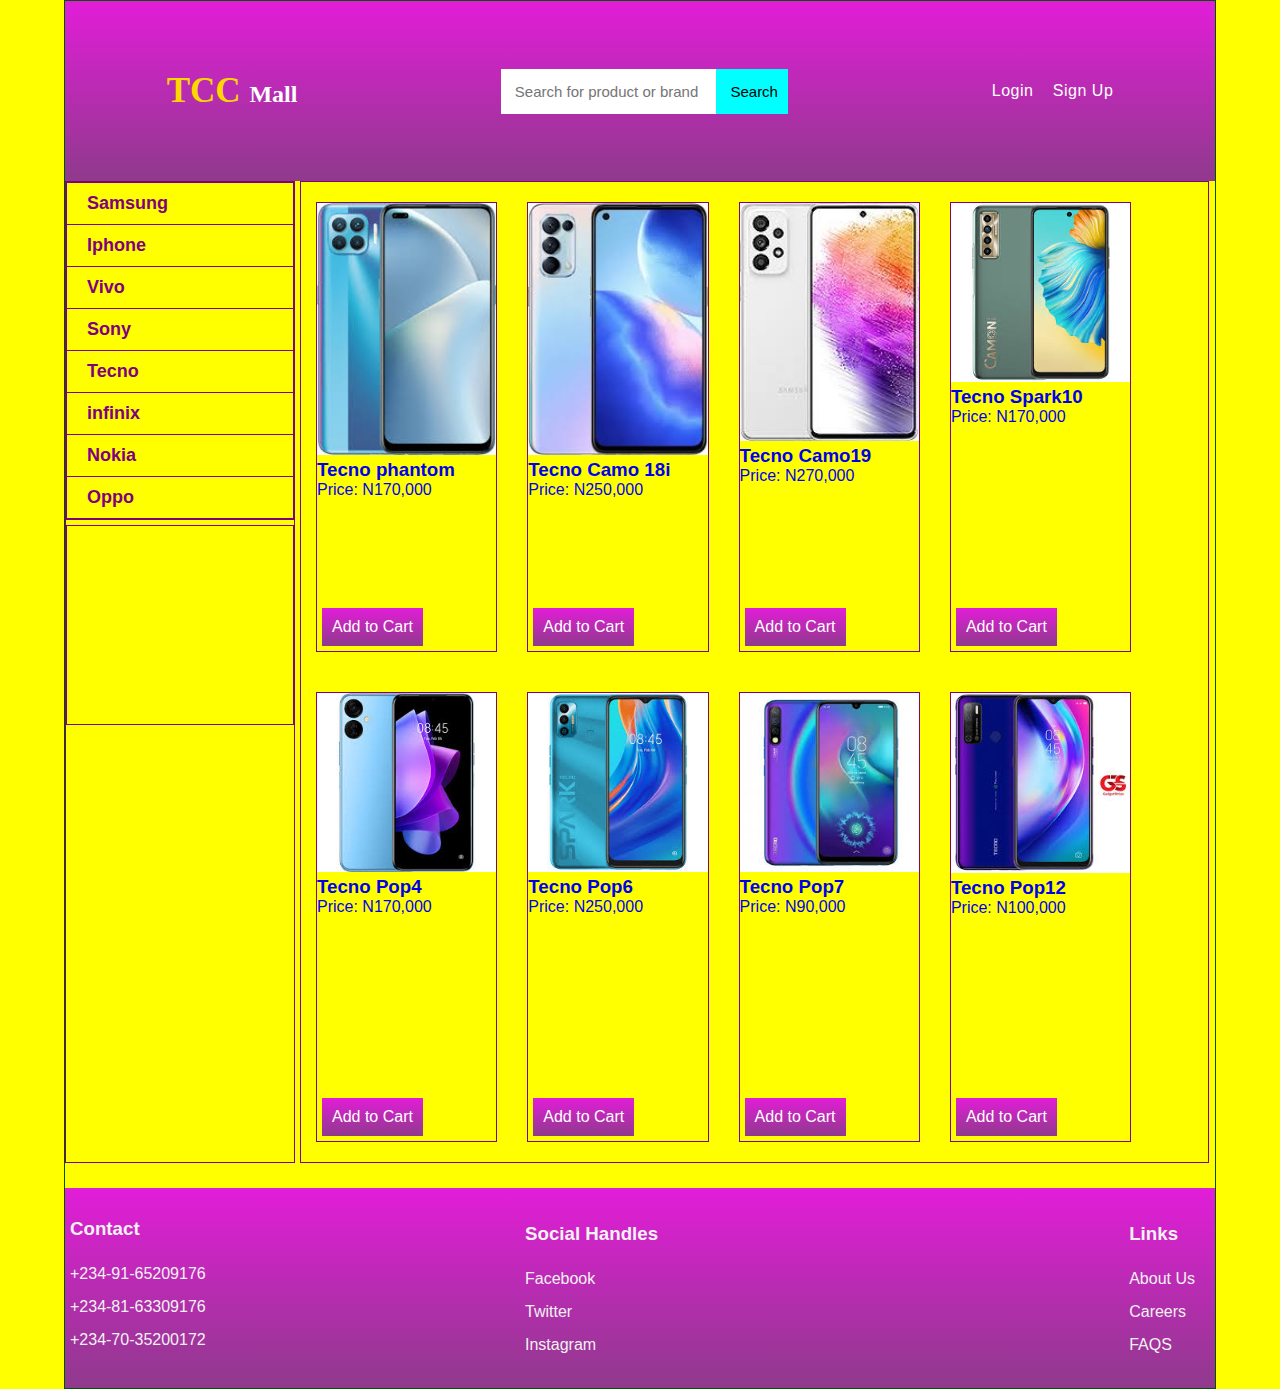
<file: tecno.html>
<!DOCTYPE html>
<html lang="en">
<head>
  <meta charset="UTF-8">
  <meta http-equiv="X-UA-Compatible" content="IE=edge">
  <meta name="viewport" content="width=device-width, initial-scale=1.0">
  <title>:: TCC MALL::</title>
<link rel="stylesheet" type="text/css" href="style.css">

</head>
<body>
  <div class="container">
      <div class="header">
            <div class="logo">      
            <h3 class="header-mall"><span class="logo-image"><a href="index.html"> TCC </a> </span> Mall</h3>  
          </div>
              <form action="">
              <input class="form-container" type="text" placeholder="Search for product or brand">
              <input  class ="form2-container"type="Submit" value="Search">
              </form>     
         <div class="nav">
              <a class="anchor1" href="#">Login</a>
              <a class="anchor2" href="#">Sign Up</a>
             </div>
     </div> 

     <!-- !beginning of the banner container -->
<div class="banner">
   <div class="mini">
              
      <div class="mini1">
                      
          <ul>
          <!-- <li><a href="index.html"> </a></li> -->
              <li><a href="samsung.html">Samsung</a></li>
              <li><a href="iphone.html">Iphone</a></li>
              <li><a href="vivo.html">Vivo</a></li>
              <li><a href="sony.html">Sony</a></li>
              <li><a href="tecno.html">Tecno</a></li>
              <li><a href="infinix.html">infinix</a></li>
              <li><a href="nokia.html">Nokia</a></li>
              <li><a href="oppo.html">Oppo</a></li>
          </ul>
                 
  </div>
      
        <div class="mini2"></div>

</div>

  <div class="main">
      <div class="main1">
         
        <ul>
  



        <li class="product">
          <a href="tecno.html"> 
          <div class="image"><img src="images/Tecno/download (1).jpeg" alt=""></div>
          <h3 class="tecno">Tecno phantom</h3>
        <p> Price: <span> N170,000 </span> </p>
          <span class="call-to-action"> Add to Cart </span>
          </a>
        </li> 

        
        <li class="product">
          <a href="tecno.html"> 
          <div class="image"><img src="images/Tecno/download (2).jpeg" alt=""></div>
          <h3 class="tecno">Tecno Camo 18i</h3>
        <p> Price: <span> N250,000 </span> </p>
          <span class="call-to-action"> Add to Cart </span>
          </a>
        </li> 

        
        <li class="product">
          <a href="tecno.html"> 
          <div class="image"><img src="images/Tecno/images (28).jpeg" alt=""></div>
          <h3 class="tecno">Tecno Camo19</h3>
        <p> Price: <span> N270,000 </span> </p>
          <span class="call-to-action"> Add to Cart </span>
          </a>
        </li> 

        
        <li class="product">
          <a href="tecno.html"> 
          <div class="image"><img src="images/Tecno/download (3).jpeg" alt=""></div>
          <h3 class="tecno">Tecno Spark10</h3>
        <p> Price: <span> N170,000 </span> </p>
          <span class="call-to-action"> Add to Cart </span>
          </a>
        </li> 

        
        <li class="product">
          <a href="tecno.html"> 
          <div class="image"><img src="images/Tecno/download (4).jpeg" alt=""></div>
          <h3 class="tecno">Tecno Pop4</h3>
        <p> Price: <span> N170,000 </span> </p>
          <span class="call-to-action"> Add to Cart </span>
          </a>
        </li> 

           
        <li class="product">
          <a href="tecno.html"> 
          <div class="image"><img src="images/Tecno/download (5).jpeg" alt=""></div>
          <h3 class="tecno">Tecno Pop6</h3>
        <p> Price: <span> N250,000 </span> </p>
          <span class="call-to-action"> Add to Cart </span>
          </a>
        </li> 


        <li class="product">
          <a href="tecno.html"> 
          <div class="image"><img src="images/Tecno/images (12).jpeg" alt=""></div>
          <h3 class="tecno">Tecno Pop7</h3>
        <p> Price: <span> N90,000 </span> </p>
          <span class="call-to-action"> Add to Cart </span>
          </a>
        </li> 


        

        <li class="product">
          <a href="tecno.html"> 
          <div class="image"><img src="images/Tecno/images (11).jpeg" alt=""></div>
          <h3 class="tecno">Tecno Pop12</h3>
        <p> Price: <span> N100,000 </span> </p>
          <span class="call-to-action"> Add to Cart </span>
          </a>
        </li> 
      
 

    



      </ul>
    </div>

  </div>
  <!-- end of the banner div -->

 </div>
  <!-- footer begins here-->
      <div class="footer">
        <div class="contact">
            <h3 class="top">Contact</h3>
            <ul>
                <li>+234-91-65209176</li>
                <li>+234-81-63309176</li>
                <li>+234-70-35200172</li>
             
            </ul>
        </div>

        <div class="Social">
          <h3 class="top">Social Handles</h3>
          <ul>
              <li>Facebook</li>
              <li>Twitter</li>
              <li>Instagram</li>
          
          </ul>
      </div>

      <div class="link">
        <h3 class="top">Links</h3>
        <ul>
            <li>About Us</li>
            <li>Careers</li>
            <li>FAQS</li>
        
        </ul>
    </div>
        

      </div>

  </div>
</body>
</html>
</file>
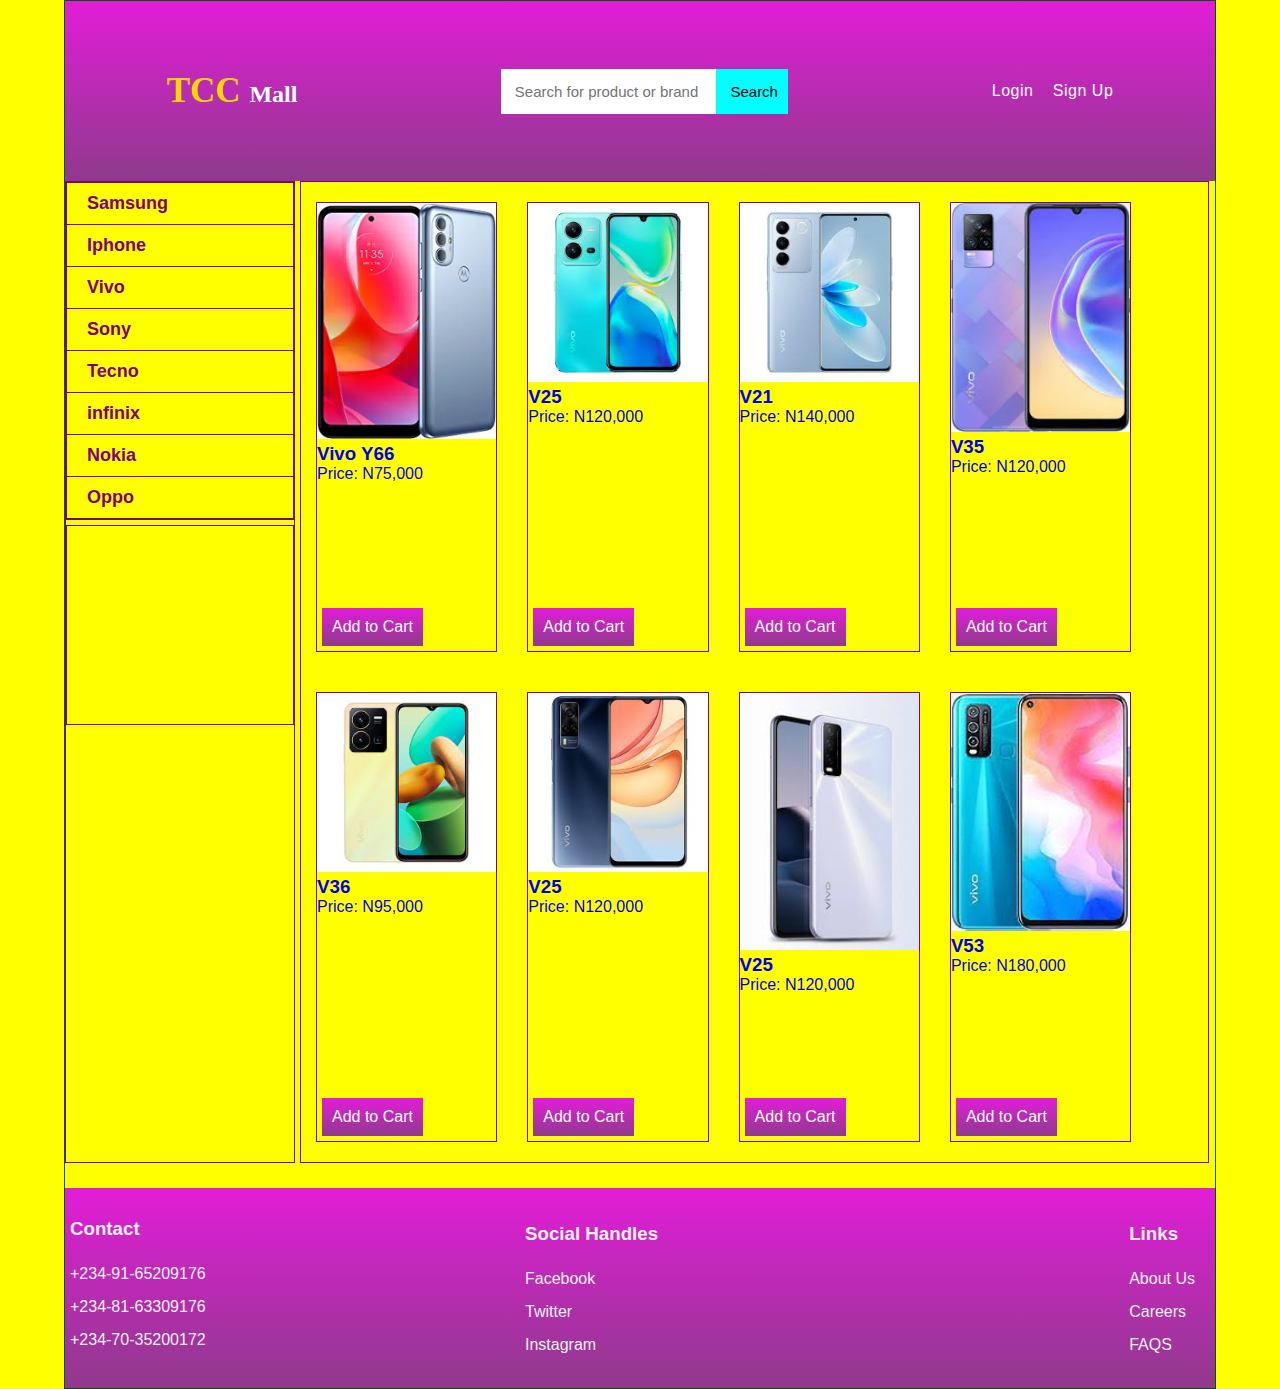
<file: vivo.html>
<!DOCTYPE html>
<html lang="en">
<head>
  <meta charset="UTF-8">
  <meta http-equiv="X-UA-Compatible" content="IE=edge">
  <meta name="viewport" content="width=device-width, initial-scale=1.0">
  <title>:: TCC MALL::</title>
<link rel="stylesheet" type="text/css" href="style.css">

</head>
<body>
  <div class="container">
      <div class="header">
            <div class="logo">      
            <h3 class="header-mall"><span class="logo-image"><a href="index.html"> TCC </a> </span> Mall</h3>  
          </div>
              <form action="">
              <input class="form-container" type="text" placeholder="Search for product or brand">
              <input  class ="form2-container"type="Submit" value="Search">
              </form>     
         <div class="nav">
              <a class="anchor1" href="#">Login</a>
              <a class="anchor2" href="#">Sign Up</a>
             </div>
     </div> 

     <!-- !beginning of the banner container -->
<div class="banner">
   <div class="mini">
              
      <div class="mini1">
                      
          <ul>
          <!-- <li><a href="index.html"> </a></li> -->
              <li><a href="samsung.html">Samsung</a></li>
              <li><a href="iphone.html">Iphone</a></li>
              <li><a href="vivo.html">Vivo</a></li>
              <li><a href="sony.html">Sony</a></li>
              <li><a href="tecno.html">Tecno</a></li>
              <li><a href="infinix.html">infinix</a></li>
              <li><a href="nokia.html">Nokia</a></li>
              <li><a href="oppo.html">Oppo</a></li>
          </ul>
                 
  </div>
      
        <div class="mini2"></div>

</div>

  <div class="main">
      <div class="main1">
         
        <ul>
   
         <!-- end of iphone products-->


         <li class="product">
          <a href="vivo.html">
          <div class="image"><img src="images/Vivo/61I2yy1G57L._AC_SX222_SY320_FMwebp_QL65_.jpg" alt=""></div> 
          <h3 class="vivo"> Vivo Y66</h3>
         <p> Price: <span> N75,000 </span> </p>
          <span class="call-to-action"> Add to Cart </span>
          </a>
        </li> 

        <li class="product">
          <a href="vivo.html">
          <div class="image"><img src="images/Vivo/download.jpeg" alt=""></div> 
          <h3 class="vivo"> V25</h3>
         <p> Price: <span> N120,000 </span> </p>
          <span class="call-to-action"> Add to Cart </span>
          </a>
        </li> 

        <li class="product">
          <a href="vivo.html">
          <div class="image"><img src="images/Vivo/images (1).jpeg" alt=""></div> 
          <h3 class="vivo"> V21</h3>
         <p> Price: <span> N140,000 </span> </p>
          <span class="call-to-action"> Add to Cart </span>
          </a>
        </li> 


        <li class="product">
          <a href="vivo.html">
          <div class="image"><img src="images/Vivo/images (2).jpeg" alt=""></div> 
          <h3 class="vivo"> V35</h3>
         <p> Price: <span> N120,000 </span> </p>
          <span class="call-to-action"> Add to Cart </span>
          </a>
        </li> 


        <li class="product">
          <a href="vivo.html">
          <div class="image"><img src="images/Vivo/images (3).jpeg" alt=""></div> 
          <h3 class="vivo"> V36</h3>
         <p> Price: <span> N95,000 </span> </p>
          <span class="call-to-action"> Add to Cart </span>
          </a>
        </li> 

        <li class="product">
          <a href="vivo.html">
          <div class="image"><img src="images/Vivo/images (4).jpeg" alt=""></div> 
          <h3 class="vivo"> V25</h3>
         <p> Price: <span> N120,000 </span> </p>
          <span class="call-to-action"> Add to Cart </span>
          </a>
        </li> 

        
        <li class="product">
          <a href="vivo.html">
          <div class="image"><img src="images/Vivo/images (5).jpeg" alt=""></div> 
          <h3 class="vivo"> V25</h3>
         <p> Price: <span> N120,000 </span> </p>
          <span class="call-to-action"> Add to Cart </span>
          </a>
        </li> 

        
        <li class="product">
          <a href="vivo.html">
          <div class="image"><img src="images/Vivo/images (6).jpeg" alt=""></div> 
          <h3 class="vivo"> V53</h3>
         <p> Price: <span> N180,000 </span> </p>
          <span class="call-to-action"> Add to Cart </span>
          </a>
        </li> 

        
    
    
    



      </ul>
    </div>

  </div>
  <!-- end of the banner div -->

 </div>
  <!-- footer begins here-->
      <div class="footer">
        <div class="contact">
            <h3 class="top">Contact</h3>
            <ul>
                <li>+234-91-65209176</li>
                <li>+234-81-63309176</li>
                <li>+234-70-35200172</li>
             
            </ul>
        </div>

        <div class="Social">
          <h3 class="top">Social Handles</h3>
          <ul>
              <li>Facebook</li>
              <li>Twitter</li>
              <li>Instagram</li>
          
          </ul>
      </div>

      <div class="link">
        <h3 class="top">Links</h3>
        <ul>
            <li>About Us</li>
            <li>Careers</li>
            <li>FAQS</li>
        
        </ul>
    </div>
        

      </div>

  </div>
</body>
</html>
</file>
<file: style.css>
*{
  margin: 0;
  padding: 0;
  box-sizing: border-box;
}
body{
  font-family:helvetica;
  
}

.container{
  border: 1px solid #050;
  width: 90%;
  margin: auto;
 
}

ul{
  list-style-type: none;

}
a{
  text-decoration: none;
}
.header{
  width: 100%;
  height: 180px;
  background : linear-gradient(#E21DD8,#8F3A8C);
  display: flex;
  flex-direction: row;
  justify-content: space-around;
  align-items: center;
  


 
}
/* header form{
  max-width: 500px;
} */
.nav{


}
.nav a{
  color: #fff;

}
.anchor1, .anchor2{
  font-size: 16px;
  letter-spacing: 0.5px;
}
.anchor1{
  margin-right:  15px;
}
 .header form{
  /* position: absolute;
  right  :   480px;
  top:     55px;
  display: flex;
  flex-direction: row; */
 
}
.logo{
  /* position: relative;
  left: 20px;
  top: 40px;
  width: 20%;
  margin: 20px; */
}



   .logo, .header-mall{
  font-size: 24px;
  color: white;


}

.logo, .logo-image a{
  color: gold;
  font-family: cursive;
  font-size: 35px;

}

form{
  display: flex;
  flex-direction: row;
  width: 25%;
}
 form .form-container{
   width: 100%;
  height: 45px; 
   padding: 14px;
  font-size: 15px;
  display: inline-block;
  border: none;

  
}
.form2-container input [type=submit]{
  background-color: cyan;
} 


 form .form2-container{
   width: 25%;
   height: 45px;
  padding: 14px; 
  background:  cyan;

  font-size: 15px;
  border: none;


}
.mini{
  border: 1px solid purple;
width: 20%;


}

.mini li{

  border-bottom: 1px solid purple;
}

.mini .mini1{
width: 100%;
border: 1px solid purple;

}

.mini1 li a{
  color: purple;
  font-size: 18px;
  font-weight: bolder;
  display: block;
  padding: 10px 20px;
}

.mini1 li a:hover{
  color: purple;
  font-size: 18px;
  font-weight: bolder;
  display: block;
  padding: 10px 20px;
  background-color: goldenrod;
}

.mini .mini2{
  border: 1px solid purple;
  width: 100%;
  height: 200px;
  margin-top: 5px;
}

.banner{
  display: flex;
  flex-direction: row;
}

.main{
  display: flex;
  flex-direction: row;
  width: 79%;
  border: 1px solid purple;
  margin-left: 5px;

}

.product{
  border: 1px solid purple;
  width: 20%;
  height: 450px;
  margin: 20px 15px;
  position: relative;
  float: left;

}

.main img{
  width: 100%;

}

 span.call-to-action{
  background : linear-gradient(#E21DD8,#8F3A8C);
  color: #fff;
  padding: 10px;
  position: absolute;
bottom: 5px;
left: 5px;

}

.footer{
  clear: both;
  background : linear-gradient(#E21DD8,#8F3A8C);
  color: #fff;
  width: 100%;
  height: 200px;
  position: relative;
}

.contact .link .social{
  border: 1px solid purple;
  width: 25%;
}

.link{
  position: absolute;
  right: 20px;
  top: 5px;
}
.social ul li{
  margin-left: 40px;

}

.Social{
  position: absolute;
  left: 40%;
  top: 5px;
}

.footer h3{
  margin-bottom: 25px;
  color: #f2f2f2;
}
.footer li{
  margin-bottom: 15px;
  color: #f2f2f2;
}

.contact{
  margin-top: 30px;
  margin-left: 20px;

}

 
.top{
  padding-top: 20px;
} 


@media screen and (max-width:600px){

  body{
    background-color: whitesmoke;
  }
  
.nav{
  display: flex;
  /* background-color: blue; */
  flex-direction: row;
}


form{
  display: flex;
  flex-direction: row;
  width: 30%;
}

.main{
  width: 500%;
}

.product{
  border: 1px solid purple;
  width: 100%;
  height: 600px;
  margin: 24px 0px;
  position: relative;
  float: left;

}

.mini .mini1{
  width: 100%;
  border: 1px solid purple;
  
  }
  
  .mini1 li a{
    color: purple;
    font-size: 12px;
    font-weight: bold;
    display: block;
    padding: 10px 5px;
    text-align: left;
  }

  .mini1 li a:hover{
    color: purple;
    font-size: 15px;
    font-weight: bolder;
    display: block;
    padding: 10px 10px;
    background-color: goldenrod;
  }

  .header{
    width: 100%;
    height: 250px;
    background : linear-gradient(#E21DD8,#8F3A8C);
    display: flex;
    flex-direction: column;
    align-items:center;
  }
form{
  width: 90%;
}
.nav{
margin-left: 26px;
margin-bottom: 40px;
}

.logo{
  margin-top: 0px;
}

.footer{
  clear: both;
  background : linear-gradient(#E21DD8,#8F3A8C);
  color: #fff;
  width: 100%;
  height: 200px;
  position: relative;
}

.contact .link .social{
  border: 1px solid purple;
  width: 25%;
 
}

.link{
  position: absolute;
  right: 2px;
  top: 20px;

}
.social ul li{
  margin-left: 30px;

}

.Social{
  position: absolute;
  left: 46%;
  top: 1px;
}

.footer h3{
  margin-bottom: 25px;
  color: #f2f2f2;
}
.footer li{
  margin-bottom: 15px;
  color: #f2f2f2;}
}

.contact{
  margin-top: 25px;
  margin-left: 5px;

}

 
.top{
  padding-top: 30px;
} 

@media screen and (min-width: 786px) {

  body{
    background-color:   yellow;
  }



}
</file>
